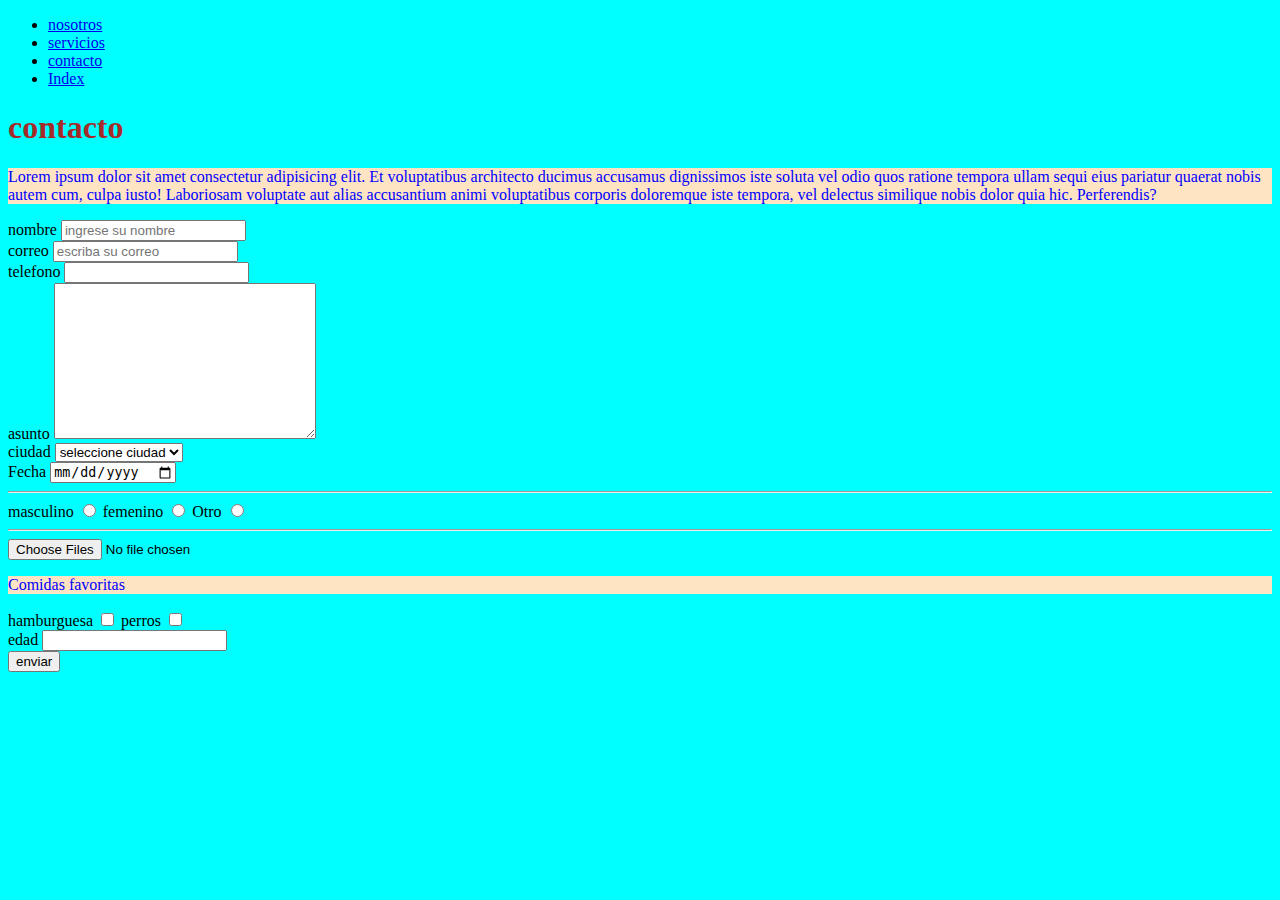
<file: index.html>
<!DOCTYPE html>
<html lang="en">

<head>
  <nav>
    <ul>

      <li><a href="nosotros.html">nosotros</a></li>
      <li><a href="servicios.html">servicios</a></li>
      <li><a href="contacto.html">contacto</a></li>
      <li><a href="index.html">Index</a></li>
     <link rel="stylesheet" href="stylos.css">

    </ul>
  </nav>
</head>

<body>
  <h1>contacto</h1>
  <p> Lorem ipsum dolor sit amet consectetur adipisicing elit. Et voluptatibus architecto ducimus accusamus dignissimos
    iste soluta vel odio quos ratione tempora ullam sequi eius pariatur quaerat nobis autem cum, culpa iusto! Laboriosam
    voluptate aut alias accusantium animi voluptatibus corporis doloremque iste tempora, vel delectus similique nobis
    dolor quia hic. Perferendis?</p>
  <form action="">
    <div>
      <label for="name">nombre</label>
      <input type="text" name="nombre" placeholder="ingrese su nombre" required minlength="8" pattern="[a-z A-Z]+">
    </div>
    <div>
      <label for="email">correo</label>
      <input type="text" name="corre" id="email" placeholder="escriba su correo" required>
    </div>
    <label for="telefono">telefono</label>
    <input type="tel" name="telefono" id="telefono" required>
    <div>
      <label for="asunto">asunto</label>
      <textarea name="asunto" id="asunto" cols="30" rows="10" required></textarea>
    </div>
    <div>
      <label for="ciudad">ciudad</label>
      <select name="ciudad" id="ciudad" required>
        <option value="" selected>seleccione ciudad</option>
        <option value="1">bucaramanga</option>
        <option value="2">bogota</option>
        <option value="2">cali</option>
      </select>
    </div>
    <label for="fecha">Fecha</label>
    <input type="date" required>
    <hr>
    <label for="masculino" required>masculino</label>
    <input type="radio" name="genero" id="masculino" required>
    <label for="femenino">femenino</label>
    <input type="radio" name="genero" id="femenino">
    <label for="otro">Otro</label>
    <input type="radio" name="genero" id="otro">
    <hr>
    <div>
      <input type="file" name="archivo" id="archivo" accept="image/*" multiple required>
    </div>
    <p>Comidas favoritas</p>
    <label for="comida">hamburguesa</label>
    <input type="checkbox" name="comida rapida" id="hamburguesa">
    <label for="comida">perros</label>
    <input type="checkbox" name="comida rapida" id="perro">
    <div>
      <label for="edad">edad</label>
      <input type="number" name="edad" id="edad" required>
    </div>
    <button>enviar</button>
  </form>
</body>


</html>
</file>
<file: stylos.css>
body{background-color: aqua;}
h1{color: brown;}
p{background-color: bisque;color: blue;}
</file>
